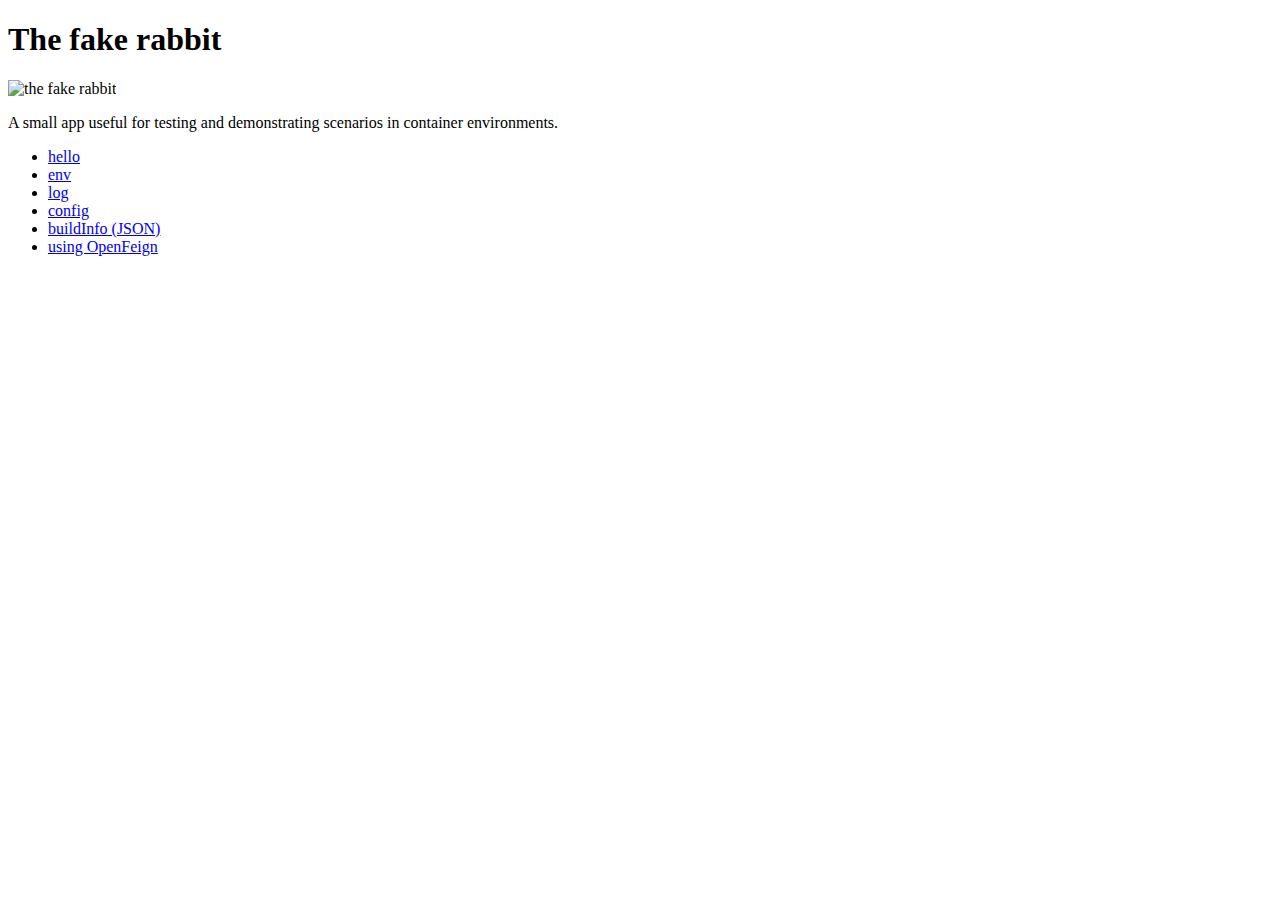
<file: src/main/resources/templates/index.html>
<!DOCTYPE html>
<html lang="en" xmlns:th="http://www.thymeleaf.org">
<head>
    <meta charset="UTF-8">
    <meta http-equiv="Content-Type" content="text/html; charset=UTF-8" />
    <title>Fake rabbit</title>
    <link rel="icon" th:href="@{./favicon.ico}" type="image/x-icon" />
    <link rel="stylesheet" th:href="@{./style.css}" type="text/css" />
</head>
<body>
<h1>The fake rabbit</h1>
<img alt="the fake rabbit" title="the fake rabbit" th:src="@{./images/fake-rabbit.png}"/>
<p>A small app useful for testing and demonstrating scenarios in container environments.</p>
<ul>
    <li><a href="./hello.html">hello</a></li>
    <li><a href="./env.html">env</a></li>
    <li><a href="./log.html">log</a></li>
    <li><a href="./config.html">config</a></li>
    <li><a href="./buildInfo">buildInfo (JSON)</a></li>
    <li><a href="./feign">using OpenFeign</a></li>
</ul>
</body>
</html>
</file>
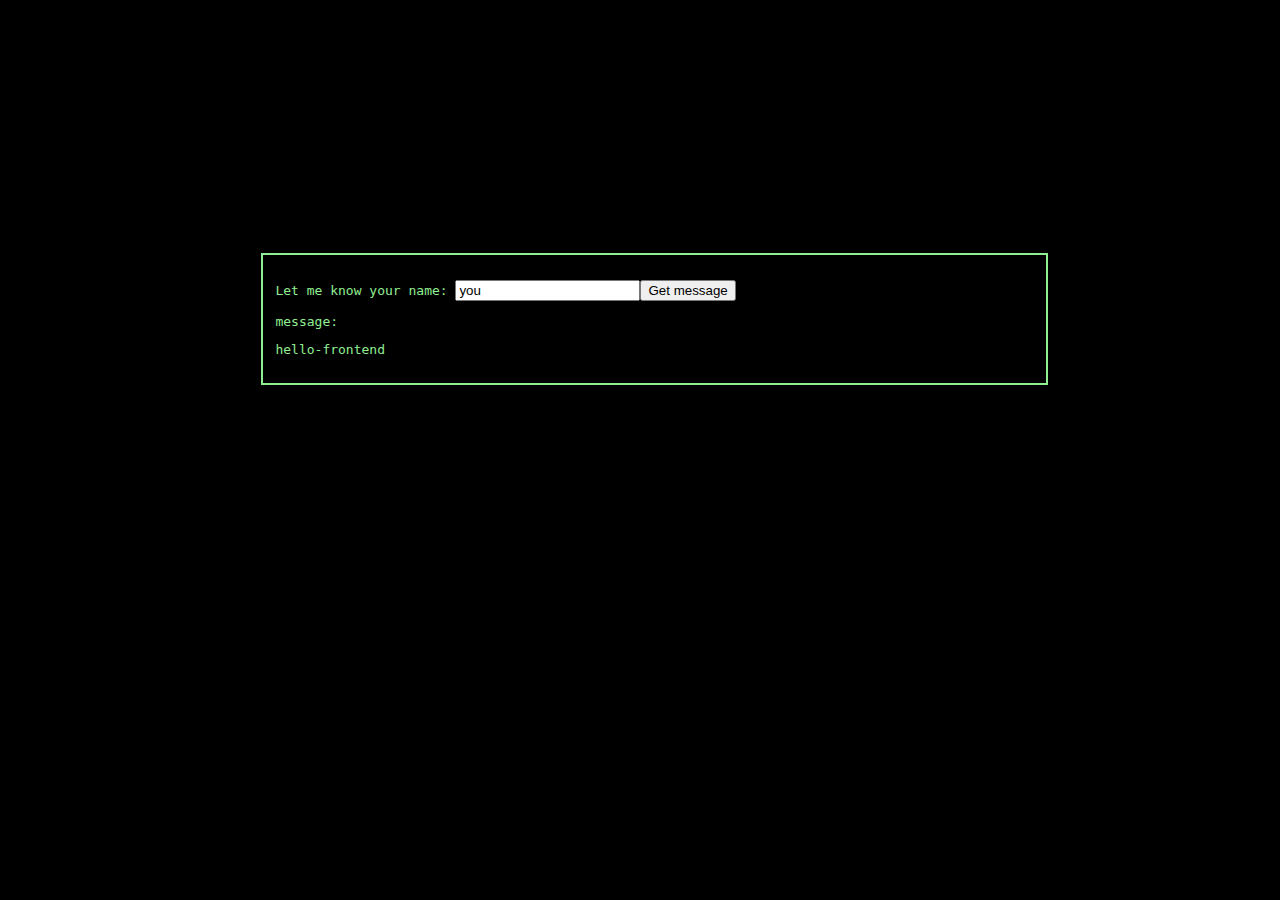
<file: scenarios/hello-frontend/hello-frontend.html>
<!DOCTYPE html>
<html lang="en">
<head>
	<title>hello-frontend</title>
	<meta charset="utf-8"/>
	<style type="text/css">
		body {
			background-color:black;
			font-family: monospace;
			color: lightgreen;
		}
		div#term {
			margin-top: 20%;
			margin-left: 20%;
			padding: 1%;
			height: 60%;
			width: 60%;
			border: solid 2px;
		}
	</style>
	<script src="config.js"></script>
	<script type="text/javascript">
		// minimal js backend request inspired by https://stackoverflow.com/questions/247483/http-get-request-in-javascript
		function httpGetAsync(theUrl, callback)
		{
			let xmlHttp = new XMLHttpRequest();
			xmlHttp.onreadystatechange = function() { 
				if (xmlHttp.readyState === 4 && xmlHttp.status === 200)
					callback(xmlHttp.responseText);
			};
			xmlHttp.open("GET", theUrl, true); // true for asynchronous
			xmlHttp.send(null);
		}

		function requestMessage()
		{
			let nameInput = document.getElementById("name");
			let messageTag = document.getElementById("message");
			messageTag.innerText = "Getting your message ...";
			httpGetAsync(config.backendBaseUrl + "/hello.txt?name=" + nameInput.value,
				function(message) {
					document.getElementById("message").innerText = message;
				}
			);
		}
		
	</script>
</head>
<body>
	<div id="term">
		<p>Let me know your <label for="name">name</label>: <input id="name" type="text" title="name" value="you"/><button onclick="requestMessage()">Get message</button></p>
		<p>message:</p>
		<p id="message">hello-frontend</p>
	</div>
</body>
</html>
</file>
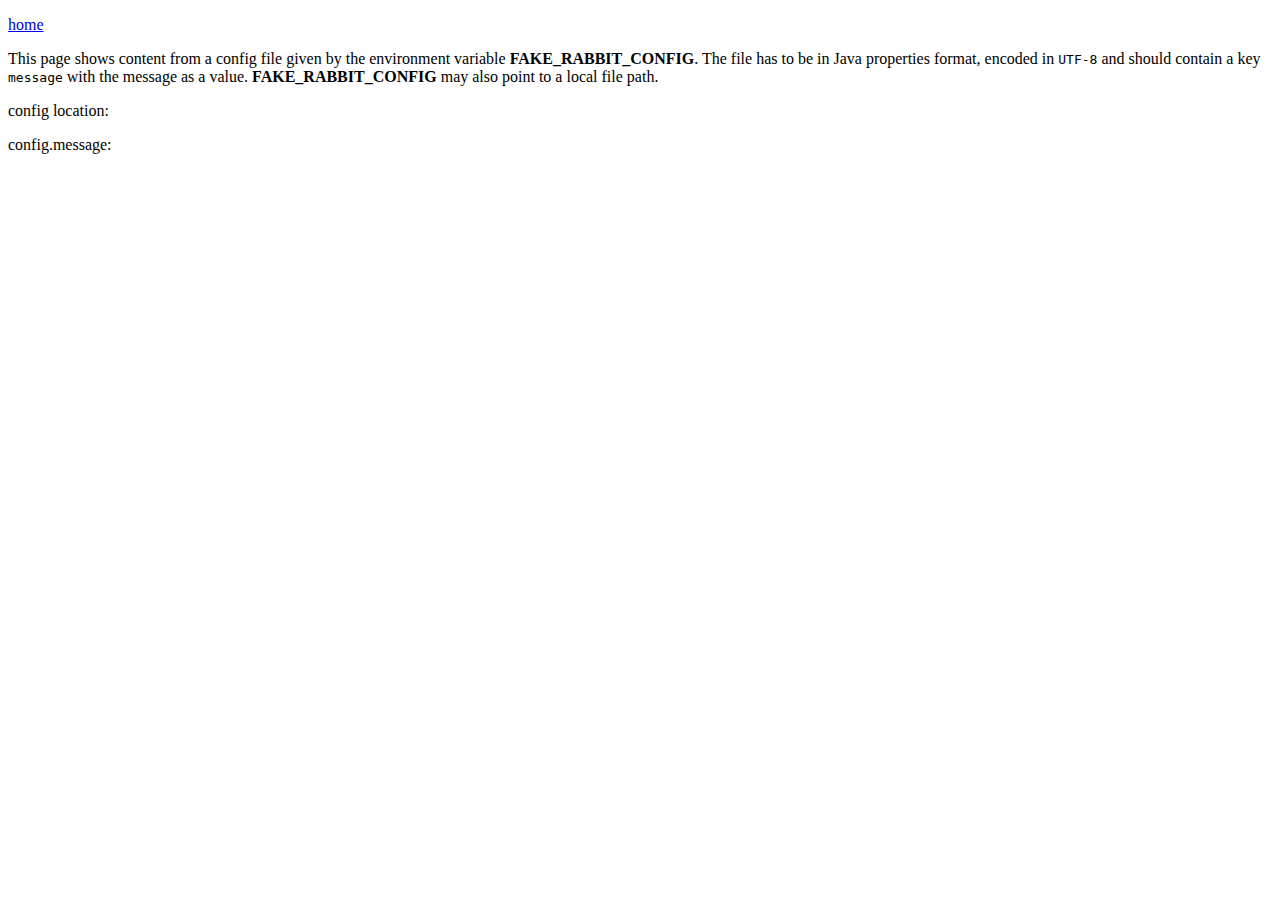
<file: src/main/resources/templates/config.html>
<!DOCTYPE html>
<html lang="en" xmlns:th="http://www.thymeleaf.org">
<head>
    <meta charset="UTF-8">
    <meta http-equiv="Content-Type" content="text/html; charset=UTF-8" />
    <title>Config externalized</title>
</head>
<body>
    <p><a href="./index.html">home</a></p>

    <p>This page shows content from a config file given by the environment variable
        <strong>FAKE_RABBIT_CONFIG</strong>. The file has to be in Java properties format, encoded in
        <code>UTF-8</code> and should contain a key <code>message</code> with the message as a value.
        <strong>FAKE_RABBIT_CONFIG</strong> may also point to a local file path.
    </p>

    <!--/*@thymesVar id="configLocation" type="java.lang.String>"*/-->
    <p>config location: <strong th:text="${configLocation}"></strong></p>

    <!--/*@thymesVar id="message" type="java.lang.String>"*/-->
    <p>config.message: <strong th:text="${message}"></strong></p>
</body>
</html>
</file>
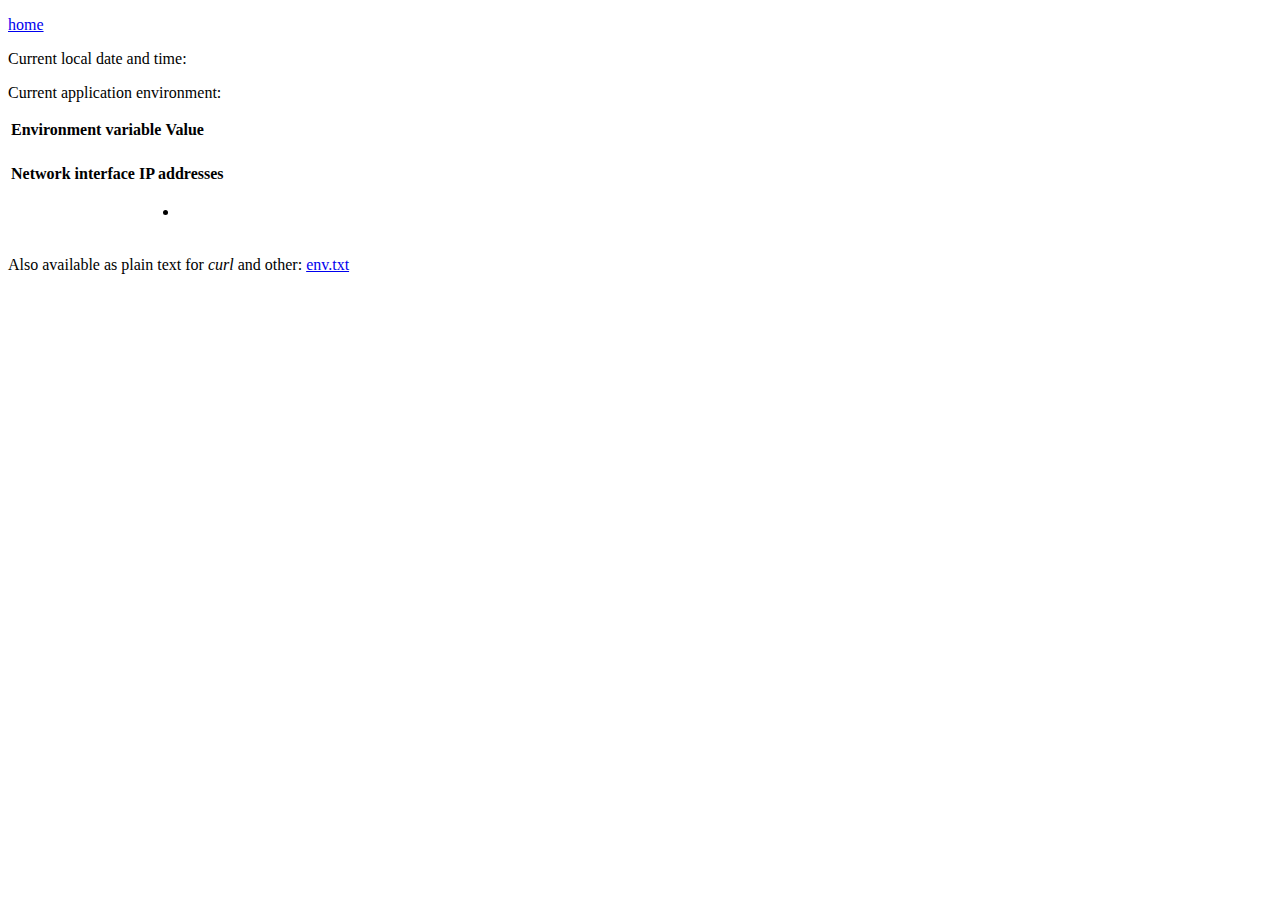
<file: src/main/resources/templates/env.html>
<!DOCTYPE html>
<html lang="en" xmlns:th="http://www.thymeleaf.org">
<head>
    <meta charset="UTF-8">
    <meta http-equiv="Content-Type" content="text/html; charset=UTF-8" />
    <title>Environment</title>
    <link rel="icon" th:href="@{./favicon.ico}" type="image/x-icon" />
    <link rel="stylesheet" th:href="@{./style.css}" type="text/css" />
</head>
<body>
    <p><a href="./index.html">home</a></p>
    <!--/*@thymesVar id="localDateTime" type="java.lang.String>"*/-->
    <p>Current local date and time: <em th:text="${localDateTime}"></em></p>
    <p>Current application environment:</p>
    <p>
        <table>
            <thead>
                <tr>
                    <th>Environment variable</th>
                    <th>Value</th>
                </tr>
            </thead>
            <tbody>
                <!--/*@thymesVar id="env" type="java.util.Map<String,String>"*/-->
                <tr th:each="envvar : ${env}">
                    <td th:text="${envvar.key}"></td>
                    <td th:text="${envvar.value}"></td>
                </tr>
            </tbody>
        </table>
    <p>
        <table>
            <thead>
                <tr>
                    <th>Network interface</th>
                    <th>IP addresses</th>
                </tr>
            </thead>
            <tbody>
                <!--/*@thymesVar id="networkInfo" type="java.util.Map<String,List<String>>"*/-->
                <tr th:each="nic : ${networkInfo}">
                    <td th:text="${nic.key}"></td>
                    <td>
                        <ul>
                            <li th:each="ip : ${nic.value}">
                                <span th:text="${ip}"></span>
                            </li>
                        </ul>
                    </td>
                </tr>
            </tbody>
        </table>
    <p>Also available as plain text for <i>curl</i> and other: <a href="env.txt">env.txt</a></p>
</body>
</html>
</file>
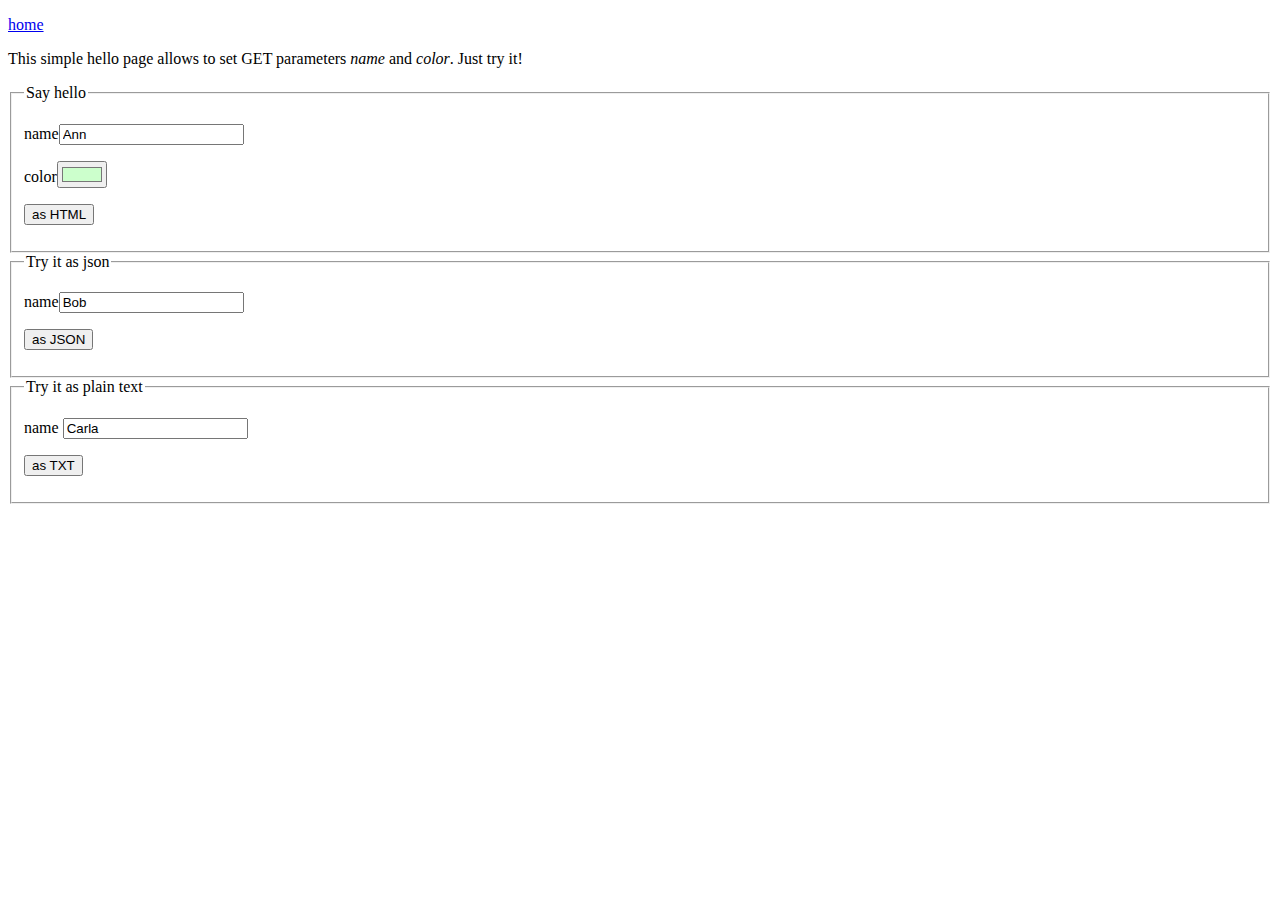
<file: src/main/resources/templates/hello.html>
<!DOCTYPE html>
<html lang="en" xmlns:th="http://www.thymeleaf.org">
<head>
    <meta charset="UTF-8">
    <meta http-equiv="Content-Type" content="text/html; charset=UTF-8" />
    <title>Hello World</title>
    <link rel="icon" th:href="@{./favicon.ico}" type="image/x-icon" />
    <link rel="stylesheet" th:href="@{./style.css}" type="text/css" />
</head>
<!--/*@thymesVar id="color" type="java.lang.String"*/-->
<body th:attr="style='background-color: ' + ${color}">
    <p><a href="./index.html">home</a></p>
    <!--/*@thymesVar id="hello" type="de.db8.os.sample.fakerabbit.hello.Hello"*/-->
    <p><strong th:text="${hello.message}"></strong></p>
    <p>
        This simple hello page allows to set GET parameters <em>name</em> and <em>color</em>. Just try it!
    </p>
    <form method="get" action="hello.html">
        <fieldset>
            <legend>Say hello</legend>
            <p><label for="name">name</label><input type="text" id="name" name="name" title="name"  value="Ann"/></p>
            <p><label for="color">color</label><input type="color" id="color" name="color" title="color" value="#ccffcc"/></p>
            <p><button>as HTML</button></p>
        </fieldset>
    </form>
    <form method="get" action="hello.json">
        <fieldset>
            <legend>Try it as json</legend>
            <p><label for="json-name">name</label><input type="text" id="json-name" name="name" title="name" value="Bob"/></p>
            <p><button>as JSON</button></p>
        </fieldset>
    </form>
    <form method="get" action="hello.txt">
        <fieldset>
            <legend>Try it as plain text</legend>
            <p><label for="text-name">name</label> <input type="text" id="text-name" name="name" title="name" value="Carla"/></p>
            <p><button>as TXT</button></p>
        </fieldset>
    </form>
</body>
</html>
</file>
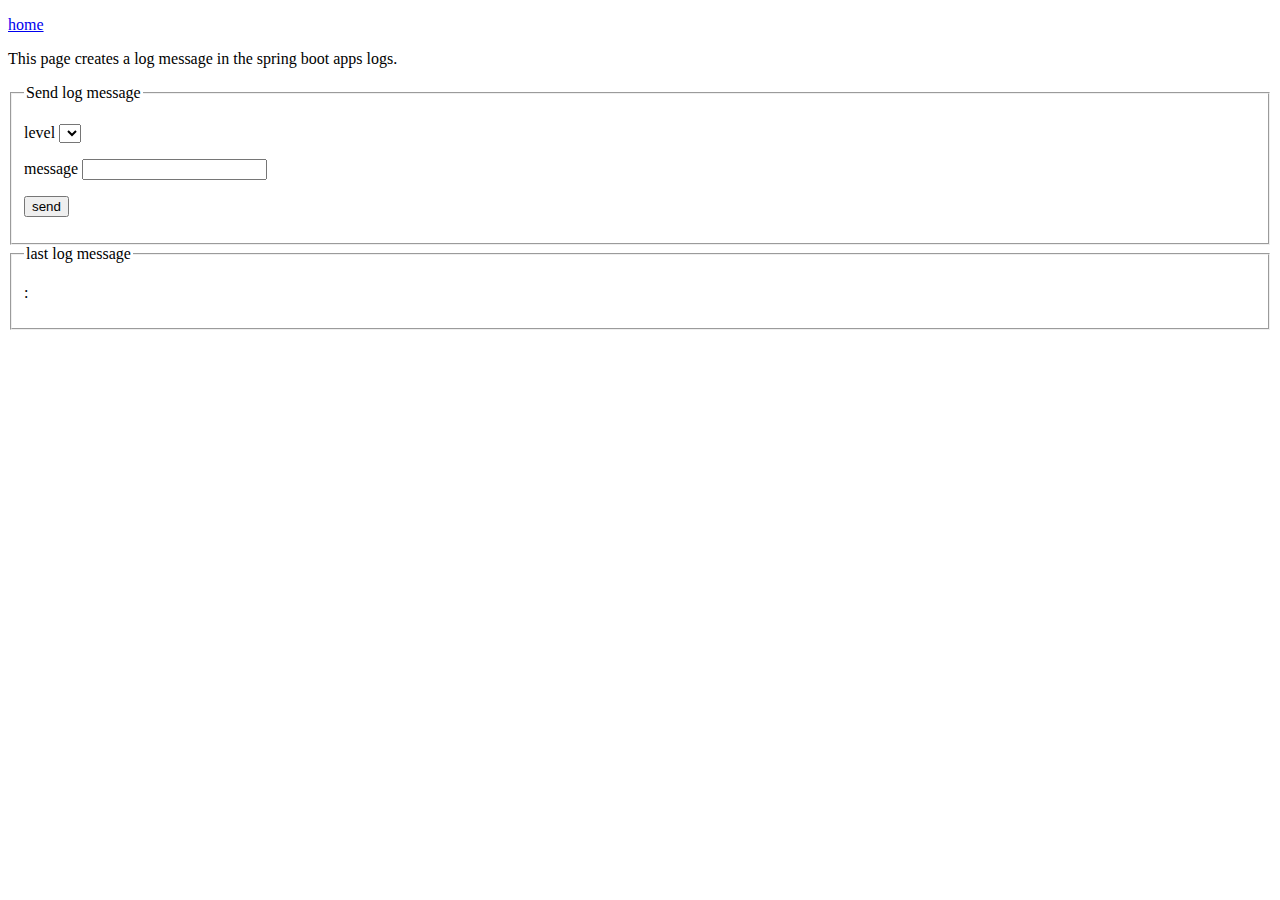
<file: src/main/resources/templates/log.html>
<!DOCTYPE html>
<html lang="en" xmlns:th="http://www.thymeleaf.org">
<head>
    <meta charset="UTF-8">
    <meta http-equiv="Content-Type" content="text/html; charset=UTF-8" />
    <title>Log</title>
    <link rel="icon" th:href="@{./favicon.ico}" type="image/x-icon" />
    <link rel="stylesheet" th:href="@{./style.css}" type="text/css" />
</head>
<body>
    <p><a href="./index.html">home</a></p>
    <p>
        This page creates a log message in the spring boot apps logs.
    </p>
    <form method="get" action="./log.html">
        <fieldset>
            <legend>Send log message</legend>
            <p><label for="level">level</label>
                <select id="level" name="level">
                    <!--/*@thymesVar id="logLevels" type="de.db8.os.sample.fakerabbit.log.LogEntry.LogLevel"*/-->
                    <!--/*@thymesVar id="logEntry" type="de.db8.os.sample.fakerabbit.log.LogEntry"*/-->
                    <option th:each="level : ${logLevels}"
                            th:value="${level}"
                            th:text="${level}"
                            th:selected="${level == logEntry.level}"></option>
                </select></p>
            <p><label for="message">message</label>
                <!--/*@thymesVar id="logEntry" type="de.db8.os.sample.fakerabbit.log.LogEntry"*/-->
                <input type="text" id="message" name="message" title="message" th:value="${logEntry.message}"/></p>
            <p><button>send</button></p>
        </fieldset>
    </form>

    <fieldset>
        <legend>last log message</legend>
        <!--/*@thymesVar id="logEntry" type="de.db8.os.sample.fakerabbit.log.LogEntry"*/-->
        <p><strong th:text="${logEntry.level}"></strong>: <span th:text="${logEntry.message}"></span></p>
    </fieldset>
</body>
</html>
</file>
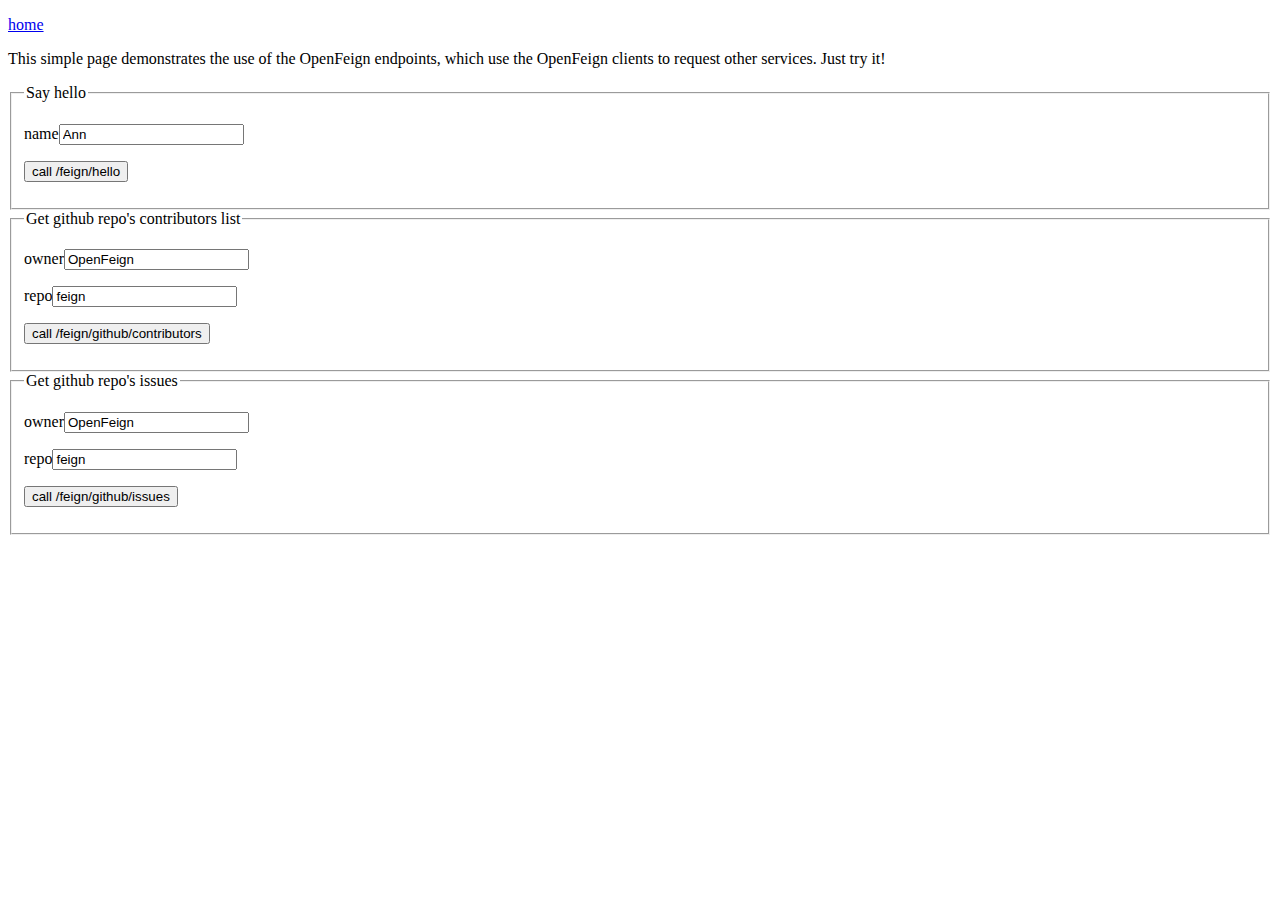
<file: src/main/resources/templates/openfeign.html>
<!DOCTYPE html>
<html lang="en" xmlns:th="http://www.thymeleaf.org">
<head>
    <meta charset="UTF-8">
    <meta http-equiv="Content-Type" content="text/html; charset=UTF-8" />
    <title>OpenFeign</title>
    <link rel="icon" th:href="@{./favicon.ico}" type="image/x-icon" />
    <link rel="stylesheet" th:href="@{./style.css}" type="text/css" />
</head>
<body>
    <p><a href="./index.html">home</a></p>
    <p>
        This simple page demonstrates the use of the OpenFeign endpoints, which use the OpenFeign
        clients to request other services. Just try it!
    </p>
    <form method="get" action="/feign/hello">
        <fieldset>
            <legend>Say hello</legend>
            <p><label for="name">name</label><input type="text" id="name" name="name" title="name"  value="Ann"/></p>
            <p><button>call /feign/hello</button></p>
        </fieldset>
    </form>
    <form method="get" action="/feign/github/contributors">
        <fieldset>
            <legend>Get github repo's contributors list</legend>
            <p><label for="contributors_owner">owner</label><input type="text" id="contributors_owner" name="owner" title="owner" value="OpenFeign"/></p>
            <p><label for="contributors_repo">repo</label><input type="text" id="contributors_repo" name="repo" title="repo" value="feign"/></p>
            <p><button>call /feign/github/contributors</button></p>
        </fieldset>
    </form>
    <form method="get" action="/feign/github/issues">
        <fieldset>
            <legend>Get github repo's issues</legend>
            <p><label for="issues_owner">owner</label><input type="text" id="issues_owner" name="owner" title="owner" value="OpenFeign"/></p>
            <p><label for="issues_repo">repo</label><input type="text" id="issues_repo" name="repo" title="repo" value="feign"/></p>
            <p><button>call /feign/github/issues</button></p>
        </fieldset>
    </form>
</body>
</html>
</file>
